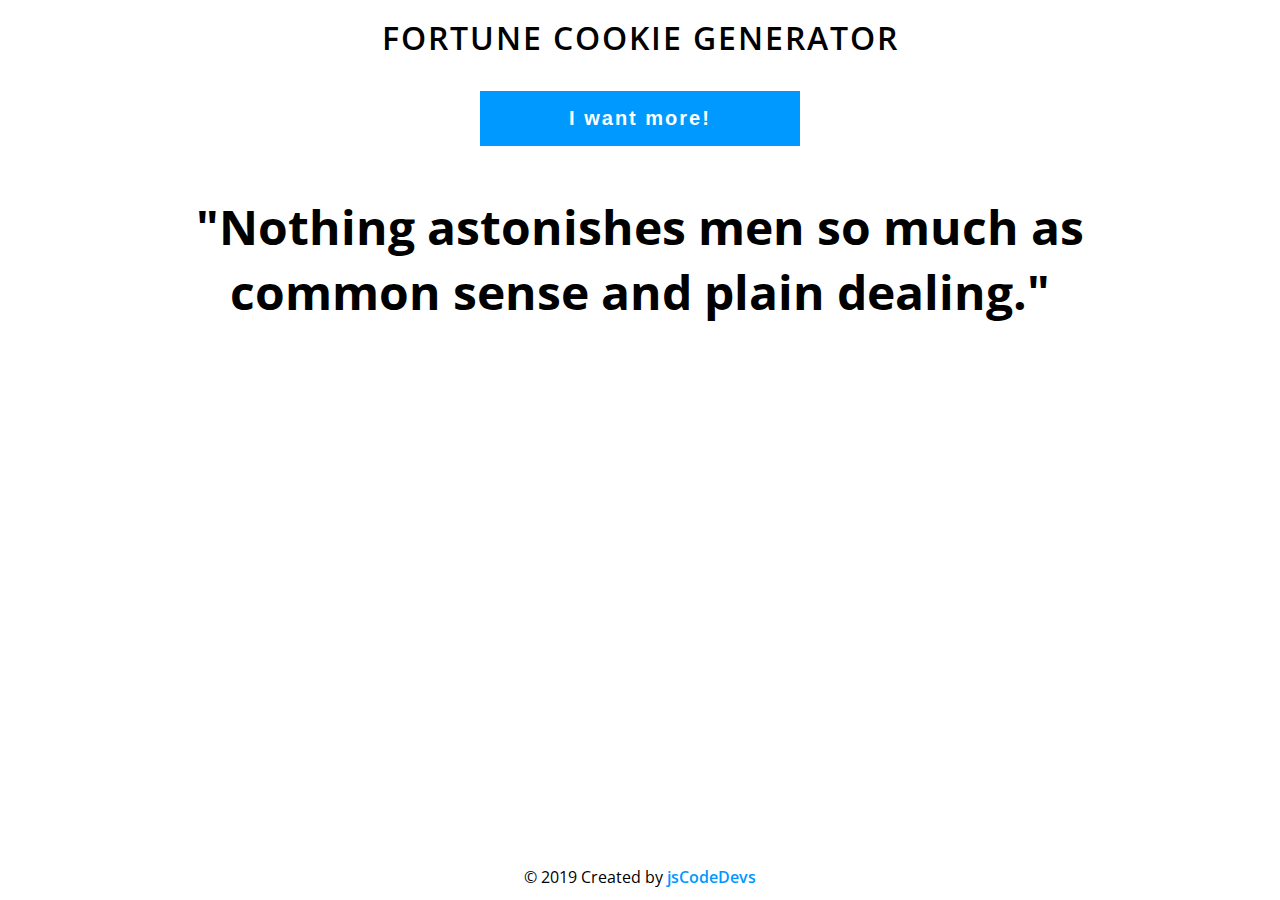
<file: index.html>
<!DOCTYPE html>
<html lang="en">
<head>
    <meta charset="UTF-8">
    <meta name="viewport" content="width=device-width, initial-scale=1.0">
    <meta http-equiv="X-UA-Compatible" content="ie=edge">
    <title>Fortune Cookie Generator</title>
    <meta property="og:url"                content="https://iasjem.github.io/fortune-cookie-generator" />
    <meta property="og:type"               content="website" />
    <meta property="og:title"              content="Fortune Cookie Generator" />
    <meta property="og:description"        content="A random fortune cookie quotes generator that can be shared through Facebook" />
    <meta property="og:image"              content="client/overview.png" />
    <link rel="stylesheet" href="https://use.fontawesome.com/releases/v5.8.1/css/all.css" integrity="sha384-50oBUHEmvpQ+1lW4y57PTFmhCaXp0ML5d60M1M7uH2+nqUivzIebhndOJK28anvf" crossorigin="anonymous">
    <link rel="stylesheet" href="client/style.css" />
</head>
    <!-- Load Facebook SDK for JavaScript -->
    <div id="fb-root"></div>
    <script>(function(d, s, id) {
      var js, fjs = d.getElementsByTagName(s)[0];
      if (d.getElementById(id)) return;
      js = d.createElement(s); js.id = id;
      js.src = "https://connect.facebook.net/en_US/sdk.js#xfbml=1&version=v2.6";
      fjs.parentNode.insertBefore(js, fjs);
    }(document, 'script', 'facebook-jssdk'));</script>
    <section class="container">
        <header>
            <h1>Fortune Cookie Generator</h1>
        </header>
        <button id="btn__more-quotes">I want more!</button>
        <div class="box__quote">
            <h2 class="fb-quotable"></h2>
        </div>
        <div class="fb-quote"></div>      
    </section>			
    <footer>
        <p>&copy; 2019 Created by <a target="_blank" href="https://github.com/jsCodeDevs">jsCodeDevs</a></p>
    </footer>    
    <script src="client/quotes.js"></script>
    <script src="client/script.js"></script>
</body>
</html>
</file>
<file: client/style.css>
@import url('https://fonts.googleapis.com/css?family=Open+Sans:400,600');

/* BASE */

* {
    margin: 0;
    padding: 0;
    box-sizing: inherit;
}

body {
    box-sizing: border-box;
    font-family: 'Open Sans', sans-serif;
}

html { font-size: 16px; }


/* LAYOUT */

section, footer { 
    padding: 1rem; 
    text-align: center;
}

section { 
    min-height: calc(100vh - 50px); 
    display: flex;
    flex-flow: column nowrap;
}

footer { height: 50px; }

.container { 
    width: 80%;
    margin: 0 auto;
}


/* COMPONENTS */

a { 
    text-decoration: none; 
    color: #0099ff;
    font-weight: 600;
}

h1 {
    text-transform: uppercase;
    font-size: 2rem;
    font-weight: 600;
    letter-spacing: 2px;
}

button {
    outline: none;
    border: none;
    width: 20rem;
    margin: 2rem auto;
    padding: 1rem;
    font-size: 1.25rem;
    font-weight: 600;
    letter-spacing: 2px;
    background-color: #0099ff;
    color: #fff;     
    transition: .3s ease;
}

button:hover {
    letter-spacing: 1px;
    background-color: #299fee;    
}

.box__quote {
    padding: 1rem;
    font-size: 2rem;
}

.fb-quotable {
    -webkit-user-select: all;
    -moz-user-select: all;
    -ms-user-select: all; 
    user-select: all;
    cursor: pointer;
}


/* SCREEN SIZES */

@media only screen and (max-width: 768px) {
    html { font-size: 14px; }
    .container { width: 100%; }
}

@media only screen and (max-width: 480px) {
    html { font-size: 12px; }
    .box__controls { width: 100%; }    
}
</file>
